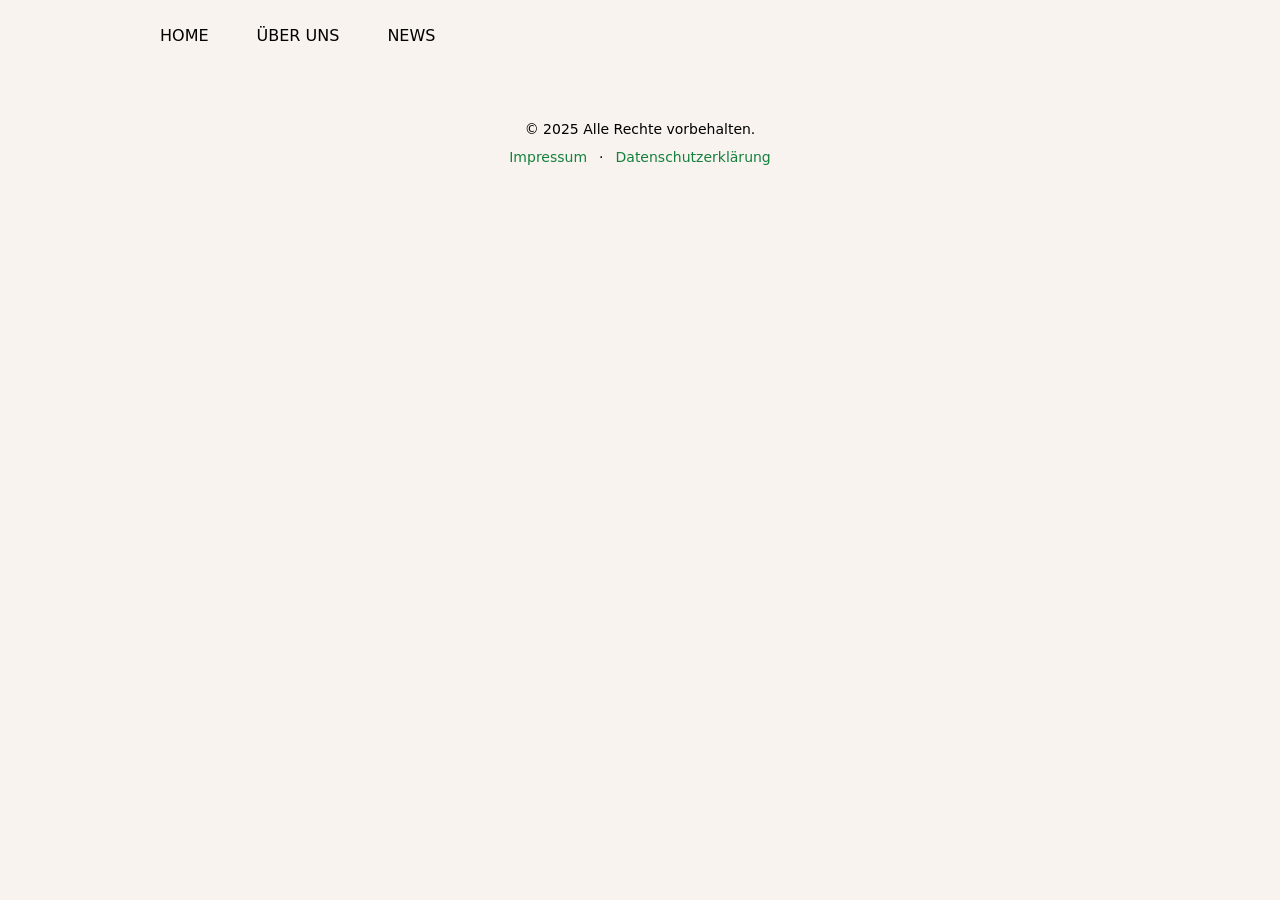
<file: index.html>
<!doctype html>
<html lang="de">

<head>
  <meta charset="UTF-8" />
  <meta name="viewport" content="width=device-width, initial-scale=1" />

  <title>Quartierverein Industriestrasse Steinhausen</title>
  <meta name="description"
    content="News, Veranstaltungen und Engagement im Quartier Industriestrasse in Steinhausen." />

  <!-- Canonical URL -->
  <link rel="canonical" href="https://quartierverein-industriestrasse-steinhausen.ch/" />

  <!-- Icons (aus dem public/ Verzeichnis) -->
  <link rel="icon" href="./favicon.ico" />

  <!-- Open Graph -->
  <meta property="og:site_name" content="Quartierverein Industriestrasse Steinhausen" />
  <meta property="og:type" content="website" />
  <meta property="og:url" content="https://quartierverein-industriestrasse-steinhausen.ch/" />
  <meta property="og:title" content="Quartierverein Industriestrasse Steinhausen" />
  <meta property="og:description"
    content="News, Veranstaltungen und Engagement im Quartier Industriestrasse in Steinhausen." />
  <meta property="og:image" content="https://quartierverein-industriestrasse-steinhausen.ch/og-image.png" />

  <!-- Twitter Card -->
  <meta name="twitter:card" content="summary_large_image" />
  <meta name="twitter:title" content="Quartierverein Industriestrasse Steinhausen" />
  <meta name="twitter:description"
    content="News, Veranstaltungen und Engagement im Quartier Industriestrasse in Steinhausen." />
  <meta name="twitter:image" content="https://quartierverein-industriestrasse-steinhausen.ch/og-image.png" />

  <!-- Crawler-Hinweise -->
  <meta name="robots" content="index,follow" />
  <link rel="sitemap" type="application/xml" href="./sitemap.xml" />

  <!-- Optional PWA -->
  <meta name="theme-color" content="#ffffff" />
  <link rel="manifest" href="./manifest.webmanifest" />
  <script type="module" crossorigin src="./assets/index-BXU11B6R.js"></script>
  <link rel="stylesheet" crossorigin href="./assets/index-Bg5ovrKJ.css">
</head>

<body>
  <div id="root"></div>
</body>

</html>
</file>
<file: assets/index-Bg5ovrKJ.css>
*,:before,:after{--tw-border-spacing-x: 0;--tw-border-spacing-y: 0;--tw-translate-x: 0;--tw-translate-y: 0;--tw-rotate: 0;--tw-skew-x: 0;--tw-skew-y: 0;--tw-scale-x: 1;--tw-scale-y: 1;--tw-pan-x: ;--tw-pan-y: ;--tw-pinch-zoom: ;--tw-scroll-snap-strictness: proximity;--tw-gradient-from-position: ;--tw-gradient-via-position: ;--tw-gradient-to-position: ;--tw-ordinal: ;--tw-slashed-zero: ;--tw-numeric-figure: ;--tw-numeric-spacing: ;--tw-numeric-fraction: ;--tw-ring-inset: ;--tw-ring-offset-width: 0px;--tw-ring-offset-color: #fff;--tw-ring-color: rgb(59 130 246 / .5);--tw-ring-offset-shadow: 0 0 #0000;--tw-ring-shadow: 0 0 #0000;--tw-shadow: 0 0 #0000;--tw-shadow-colored: 0 0 #0000;--tw-blur: ;--tw-brightness: ;--tw-contrast: ;--tw-grayscale: ;--tw-hue-rotate: ;--tw-invert: ;--tw-saturate: ;--tw-sepia: ;--tw-drop-shadow: ;--tw-backdrop-blur: ;--tw-backdrop-brightness: ;--tw-backdrop-contrast: ;--tw-backdrop-grayscale: ;--tw-backdrop-hue-rotate: ;--tw-backdrop-invert: ;--tw-backdrop-opacity: ;--tw-backdrop-saturate: ;--tw-backdrop-sepia: ;--tw-contain-size: ;--tw-contain-layout: ;--tw-contain-paint: ;--tw-contain-style: }::backdrop{--tw-border-spacing-x: 0;--tw-border-spacing-y: 0;--tw-translate-x: 0;--tw-translate-y: 0;--tw-rotate: 0;--tw-skew-x: 0;--tw-skew-y: 0;--tw-scale-x: 1;--tw-scale-y: 1;--tw-pan-x: ;--tw-pan-y: ;--tw-pinch-zoom: ;--tw-scroll-snap-strictness: proximity;--tw-gradient-from-position: ;--tw-gradient-via-position: ;--tw-gradient-to-position: ;--tw-ordinal: ;--tw-slashed-zero: ;--tw-numeric-figure: ;--tw-numeric-spacing: ;--tw-numeric-fraction: ;--tw-ring-inset: ;--tw-ring-offset-width: 0px;--tw-ring-offset-color: #fff;--tw-ring-color: rgb(59 130 246 / .5);--tw-ring-offset-shadow: 0 0 #0000;--tw-ring-shadow: 0 0 #0000;--tw-shadow: 0 0 #0000;--tw-shadow-colored: 0 0 #0000;--tw-blur: ;--tw-brightness: ;--tw-contrast: ;--tw-grayscale: ;--tw-hue-rotate: ;--tw-invert: ;--tw-saturate: ;--tw-sepia: ;--tw-drop-shadow: ;--tw-backdrop-blur: ;--tw-backdrop-brightness: ;--tw-backdrop-contrast: ;--tw-backdrop-grayscale: ;--tw-backdrop-hue-rotate: ;--tw-backdrop-invert: ;--tw-backdrop-opacity: ;--tw-backdrop-saturate: ;--tw-backdrop-sepia: ;--tw-contain-size: ;--tw-contain-layout: ;--tw-contain-paint: ;--tw-contain-style: }*,:before,:after{box-sizing:border-box;border-width:0;border-style:solid;border-color:#e5e7eb}:before,:after{--tw-content: ""}html,:host{line-height:1.5;-webkit-text-size-adjust:100%;-moz-tab-size:4;-o-tab-size:4;tab-size:4;font-family:ui-sans-serif,system-ui,sans-serif,"Apple Color Emoji","Segoe UI Emoji",Segoe UI Symbol,"Noto Color Emoji";font-feature-settings:normal;font-variation-settings:normal;-webkit-tap-highlight-color:transparent}body{margin:0;line-height:inherit}hr{height:0;color:inherit;border-top-width:1px}abbr:where([title]){-webkit-text-decoration:underline dotted;text-decoration:underline dotted}h1,h2,h3,h4,h5,h6{font-size:inherit;font-weight:inherit}a{color:inherit;text-decoration:inherit}b,strong{font-weight:bolder}code,kbd,samp,pre{font-family:ui-monospace,SFMono-Regular,Menlo,Monaco,Consolas,Liberation Mono,Courier New,monospace;font-feature-settings:normal;font-variation-settings:normal;font-size:1em}small{font-size:80%}sub,sup{font-size:75%;line-height:0;position:relative;vertical-align:baseline}sub{bottom:-.25em}sup{top:-.5em}table{text-indent:0;border-color:inherit;border-collapse:collapse}button,input,optgroup,select,textarea{font-family:inherit;font-feature-settings:inherit;font-variation-settings:inherit;font-size:100%;font-weight:inherit;line-height:inherit;letter-spacing:inherit;color:inherit;margin:0;padding:0}button,select{text-transform:none}button,input:where([type=button]),input:where([type=reset]),input:where([type=submit]){-webkit-appearance:button;background-color:transparent;background-image:none}:-moz-focusring{outline:auto}:-moz-ui-invalid{box-shadow:none}progress{vertical-align:baseline}::-webkit-inner-spin-button,::-webkit-outer-spin-button{height:auto}[type=search]{-webkit-appearance:textfield;outline-offset:-2px}::-webkit-search-decoration{-webkit-appearance:none}::-webkit-file-upload-button{-webkit-appearance:button;font:inherit}summary{display:list-item}blockquote,dl,dd,h1,h2,h3,h4,h5,h6,hr,figure,p,pre{margin:0}fieldset{margin:0;padding:0}legend{padding:0}ol,ul,menu{list-style:none;margin:0;padding:0}dialog{padding:0}textarea{resize:vertical}input::-moz-placeholder,textarea::-moz-placeholder{opacity:1;color:#9ca3af}input::placeholder,textarea::placeholder{opacity:1;color:#9ca3af}button,[role=button]{cursor:pointer}:disabled{cursor:default}img,svg,video,canvas,audio,iframe,embed,object{display:block;vertical-align:middle}img,video{max-width:100%;height:auto}[hidden]:where(:not([hidden=until-found])){display:none}.mx-auto{margin-left:auto;margin-right:auto}.mb-2{margin-bottom:.5rem}.mb-3{margin-bottom:.75rem}.mb-4{margin-bottom:1rem}.mb-6{margin-bottom:1.5rem}.mt-3{margin-top:.75rem}.mt-8{margin-top:2rem}.inline-block{display:inline-block}.flex{display:flex}.grid{display:grid}.h-32{height:8rem}.h-64{height:16rem}.h-auto{height:auto}.w-32{width:8rem}.w-full{width:100%}.max-w-3xl{max-width:48rem}.max-w-5xl{max-width:64rem}.max-w-xs{max-width:20rem}.list-inside{list-style-position:inside}.list-disc{list-style-type:disc}.grid-cols-1{grid-template-columns:repeat(1,minmax(0,1fr))}.flex-col{flex-direction:column}.flex-wrap{flex-wrap:wrap}.items-center{align-items:center}.justify-center{justify-content:center}.justify-between{justify-content:space-between}.gap-2{gap:.5rem}.gap-3{gap:.75rem}.gap-6{gap:1.5rem}.space-x-4>:not([hidden])~:not([hidden]){--tw-space-x-reverse: 0;margin-right:calc(1rem * var(--tw-space-x-reverse));margin-left:calc(1rem * calc(1 - var(--tw-space-x-reverse)))}.space-y-10>:not([hidden])~:not([hidden]){--tw-space-y-reverse: 0;margin-top:calc(2.5rem * calc(1 - var(--tw-space-y-reverse)));margin-bottom:calc(2.5rem * var(--tw-space-y-reverse))}.space-y-12>:not([hidden])~:not([hidden]){--tw-space-y-reverse: 0;margin-top:calc(3rem * calc(1 - var(--tw-space-y-reverse)));margin-bottom:calc(3rem * var(--tw-space-y-reverse))}.space-y-2>:not([hidden])~:not([hidden]){--tw-space-y-reverse: 0;margin-top:calc(.5rem * calc(1 - var(--tw-space-y-reverse)));margin-bottom:calc(.5rem * var(--tw-space-y-reverse))}.space-y-4>:not([hidden])~:not([hidden]){--tw-space-y-reverse: 0;margin-top:calc(1rem * calc(1 - var(--tw-space-y-reverse)));margin-bottom:calc(1rem * var(--tw-space-y-reverse))}.space-y-8>:not([hidden])~:not([hidden]){--tw-space-y-reverse: 0;margin-top:calc(2rem * calc(1 - var(--tw-space-y-reverse)));margin-bottom:calc(2rem * var(--tw-space-y-reverse))}.overflow-hidden{overflow:hidden}.rounded{border-radius:.25rem}.rounded-2xl{border-radius:1rem}.rounded-full{border-radius:9999px}.rounded-xl{border-radius:.75rem}.border{border-width:1px}.border-gray-200{--tw-border-opacity: 1;border-color:rgb(229 231 235 / var(--tw-border-opacity, 1))}.bg-creme{--tw-bg-opacity: 1;background-color:rgb(248 243 239 / var(--tw-bg-opacity, 1))}.bg-green-700{--tw-bg-opacity: 1;background-color:rgb(21 128 61 / var(--tw-bg-opacity, 1))}.bg-white{--tw-bg-opacity: 1;background-color:rgb(255 255 255 / var(--tw-bg-opacity, 1))}.object-cover{-o-object-fit:cover;object-fit:cover}.p-4{padding:1rem}.p-6{padding:1.5rem}.px-4{padding-left:1rem;padding-right:1rem}.px-6{padding-left:1.5rem;padding-right:1.5rem}.py-10{padding-top:2.5rem;padding-bottom:2.5rem}.py-2{padding-top:.5rem;padding-bottom:.5rem}.py-4{padding-top:1rem;padding-bottom:1rem}.text-center{text-align:center}.text-2xl{font-size:1.5rem;line-height:2rem}.text-4xl{font-size:2.25rem;line-height:2.5rem}.text-lg{font-size:1.125rem;line-height:1.75rem}.text-sm{font-size:.875rem;line-height:1.25rem}.text-xl{font-size:1.25rem;line-height:1.75rem}.font-bold{font-weight:700}.font-medium{font-weight:500}.font-semibold{font-weight:600}.leading-relaxed{line-height:1.625}.leading-snug{line-height:1.375}.text-black{--tw-text-opacity: 1;color:rgb(0 0 0 / var(--tw-text-opacity, 1))}.text-blue-800{--tw-text-opacity: 1;color:rgb(30 64 175 / var(--tw-text-opacity, 1))}.text-gray-500{--tw-text-opacity: 1;color:rgb(107 114 128 / var(--tw-text-opacity, 1))}.text-gray-600{--tw-text-opacity: 1;color:rgb(75 85 99 / var(--tw-text-opacity, 1))}.text-gray-700{--tw-text-opacity: 1;color:rgb(55 65 81 / var(--tw-text-opacity, 1))}.text-gray-800{--tw-text-opacity: 1;color:rgb(31 41 55 / var(--tw-text-opacity, 1))}.text-gray-900{--tw-text-opacity: 1;color:rgb(17 24 39 / var(--tw-text-opacity, 1))}.text-green-600{--tw-text-opacity: 1;color:rgb(22 163 74 / var(--tw-text-opacity, 1))}.text-green-700{--tw-text-opacity: 1;color:rgb(21 128 61 / var(--tw-text-opacity, 1))}.text-pink-600{--tw-text-opacity: 1;color:rgb(219 39 119 / var(--tw-text-opacity, 1))}.text-yellow-600{--tw-text-opacity: 1;color:rgb(202 138 4 / var(--tw-text-opacity, 1))}.shadow{--tw-shadow: 0 1px 3px 0 rgb(0 0 0 / .1), 0 1px 2px -1px rgb(0 0 0 / .1);--tw-shadow-colored: 0 1px 3px 0 var(--tw-shadow-color), 0 1px 2px -1px var(--tw-shadow-color);box-shadow:var(--tw-ring-offset-shadow, 0 0 #0000),var(--tw-ring-shadow, 0 0 #0000),var(--tw-shadow)}.shadow-md{--tw-shadow: 0 4px 6px -1px rgb(0 0 0 / .1), 0 2px 4px -2px rgb(0 0 0 / .1);--tw-shadow-colored: 0 4px 6px -1px var(--tw-shadow-color), 0 2px 4px -2px var(--tw-shadow-color);box-shadow:var(--tw-ring-offset-shadow, 0 0 #0000),var(--tw-ring-shadow, 0 0 #0000),var(--tw-shadow)}.transition{transition-property:color,background-color,border-color,text-decoration-color,fill,stroke,opacity,box-shadow,transform,filter,-webkit-backdrop-filter;transition-property:color,background-color,border-color,text-decoration-color,fill,stroke,opacity,box-shadow,transform,filter,backdrop-filter;transition-property:color,background-color,border-color,text-decoration-color,fill,stroke,opacity,box-shadow,transform,filter,backdrop-filter,-webkit-backdrop-filter;transition-timing-function:cubic-bezier(.4,0,.2,1);transition-duration:.15s}body{--tw-bg-opacity: 1;background-color:rgb(248 243 239 / var(--tw-bg-opacity, 1))}.hover\:bg-green-600:hover{--tw-bg-opacity: 1;background-color:rgb(22 163 74 / var(--tw-bg-opacity, 1))}.hover\:text-green-800:hover{--tw-text-opacity: 1;color:rgb(22 101 52 / var(--tw-text-opacity, 1))}.hover\:underline:hover{text-decoration-line:underline}.hover\:shadow-lg:hover{--tw-shadow: 0 10px 15px -3px rgb(0 0 0 / .1), 0 4px 6px -4px rgb(0 0 0 / .1);--tw-shadow-colored: 0 10px 15px -3px var(--tw-shadow-color), 0 4px 6px -4px var(--tw-shadow-color);box-shadow:var(--tw-ring-offset-shadow, 0 0 #0000),var(--tw-ring-shadow, 0 0 #0000),var(--tw-shadow)}@media (min-width: 640px){.sm\:max-w-md{max-width:28rem}}@media (min-width: 768px){.md\:max-w-none{max-width:none}.md\:grid-cols-2{grid-template-columns:repeat(2,minmax(0,1fr))}}@media (min-width: 1024px){.lg\:grid-cols-3{grid-template-columns:repeat(3,minmax(0,1fr))}}
</file>
